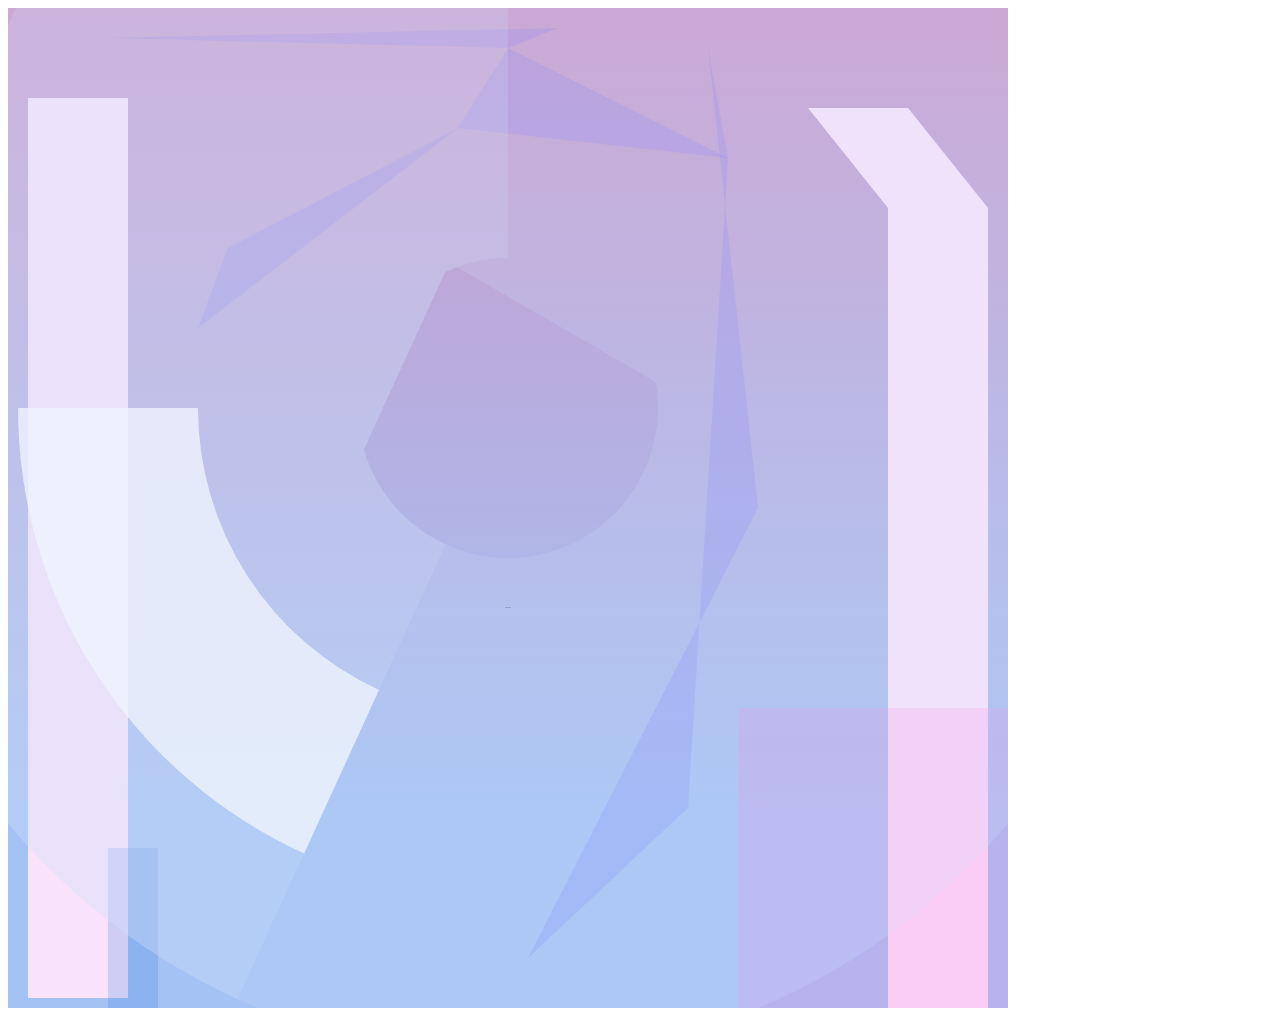
<file: art/index.html>
<html>
    <head></head>
    
    <body>
        
        <canvas id="myCanvas" width="1000" height="1000">  </canvas> 
 <script>
         var c= document.getElementById("myCanvas");
         var ctx= c.getContext("2d");
    
     
      
     
     var grd=ctx.createLinearGradient(0,0,0,800);
     grd.addColorStop(0,"rgb(202, 155, 204)");
     grd.addColorStop(1,"rgb(164, 194, 244)");
     ctx.fillStyle=grd;
     ctx.fillRect(0,0,1000,1000);
            
     
     ctx.beginPath();
     ctx.lineWidth="6";
      ctx.fillStyle="#f9e3fc";
     ctx.fillRect(20,90,100,900);
     ctx.stroke();
     
     ctx.beginPath();
  
     ctx.moveTo(750,500);
    ctx.lineTo(700,40);
    ctx.lineTo(720,150);
    ctx.lineTo(680,800);
    ctx.lineTo(520,950);
    ctx.fillStyle="rgba(110,110,600,0.2)"
     ctx.fill();
     
     ctx.beginPath();
     
     ctx.moveTo(500,40);
     ctx.lineTo(550,20);
     ctx.lineTo(100,30);
     ctx.lineTo(500,40);
     ctx.lineTo(450,120);
     ctx.lineTo(720,150);
     ctx.lineTo (500,40);
     ctx.moveTo(450,120);
     ctx.lineTo(220,240);
     ctx.lineTo(190,320);
     ctx.lineTo(450,120);
    
     ctx.fillStyle="rgba(110,110,600,0.2)"
     ctx.fill();
     
     
   ctx.beginPath();
     ctx.moveTo(500,600);
     ctx.lineTo(500,599.8);
     ctx.stroke();
     
     
          ctx.beginPath();
     ctx.lineWidth="6";
      ctx.fillStyle="#f9e3fc";
     ctx.fillRect(880,200,100,900);
     ctx.stroke();
     
     ctx.beginPath();
     ctx.moveTo(880,200);
     ctx.lineTo(800,100);
     ctx.lineTo(900,100);
     ctx.lineTo(980,200);
     
     ctx.fillStyle="#f9e3fc"
     ctx.fill();
     
      
    
     ctx.beginPath();
     ctx.lineWidth="8";
     ctx.fillStyle="rgba(43, 122, 219,0.2)";
     ctx.fillRect(100,840,50,700);
     ctx.stroke();
     
     
     ctx.beginPath();
     ctx.lineWidth="8";
     ctx.fillStyle="rgba(430, 122, 219,0.2)";
     ctx.fillRect(730,700,500,700);
     ctx.stroke();
     
     
     
   ctx.lineWidth="180";
     ctx.strokeStyle="rgba(255,255,255,0.8)"
     ctx.arc(500,400,400,2, Math.PI);
     ctx.stroke();
     
    
     
     
     ctx.lineWidth="500";
     ctx.strokeStyle="rgba(209, 227, 249,0.2)"
     ctx.arc(500,400,400,4,1.5* Math.PI);
     ctx.stroke();
     
      ctx.lineWidth="500";
     ctx.strokeStyle="rgba(209, 227, 249,0.2)"
     ctx.arc(500,400,400, -Math.PI/6, 4);
     ctx.stroke();
     
     
            
    
 </script>
            
 </body>
  
        
  </html>
</file>
